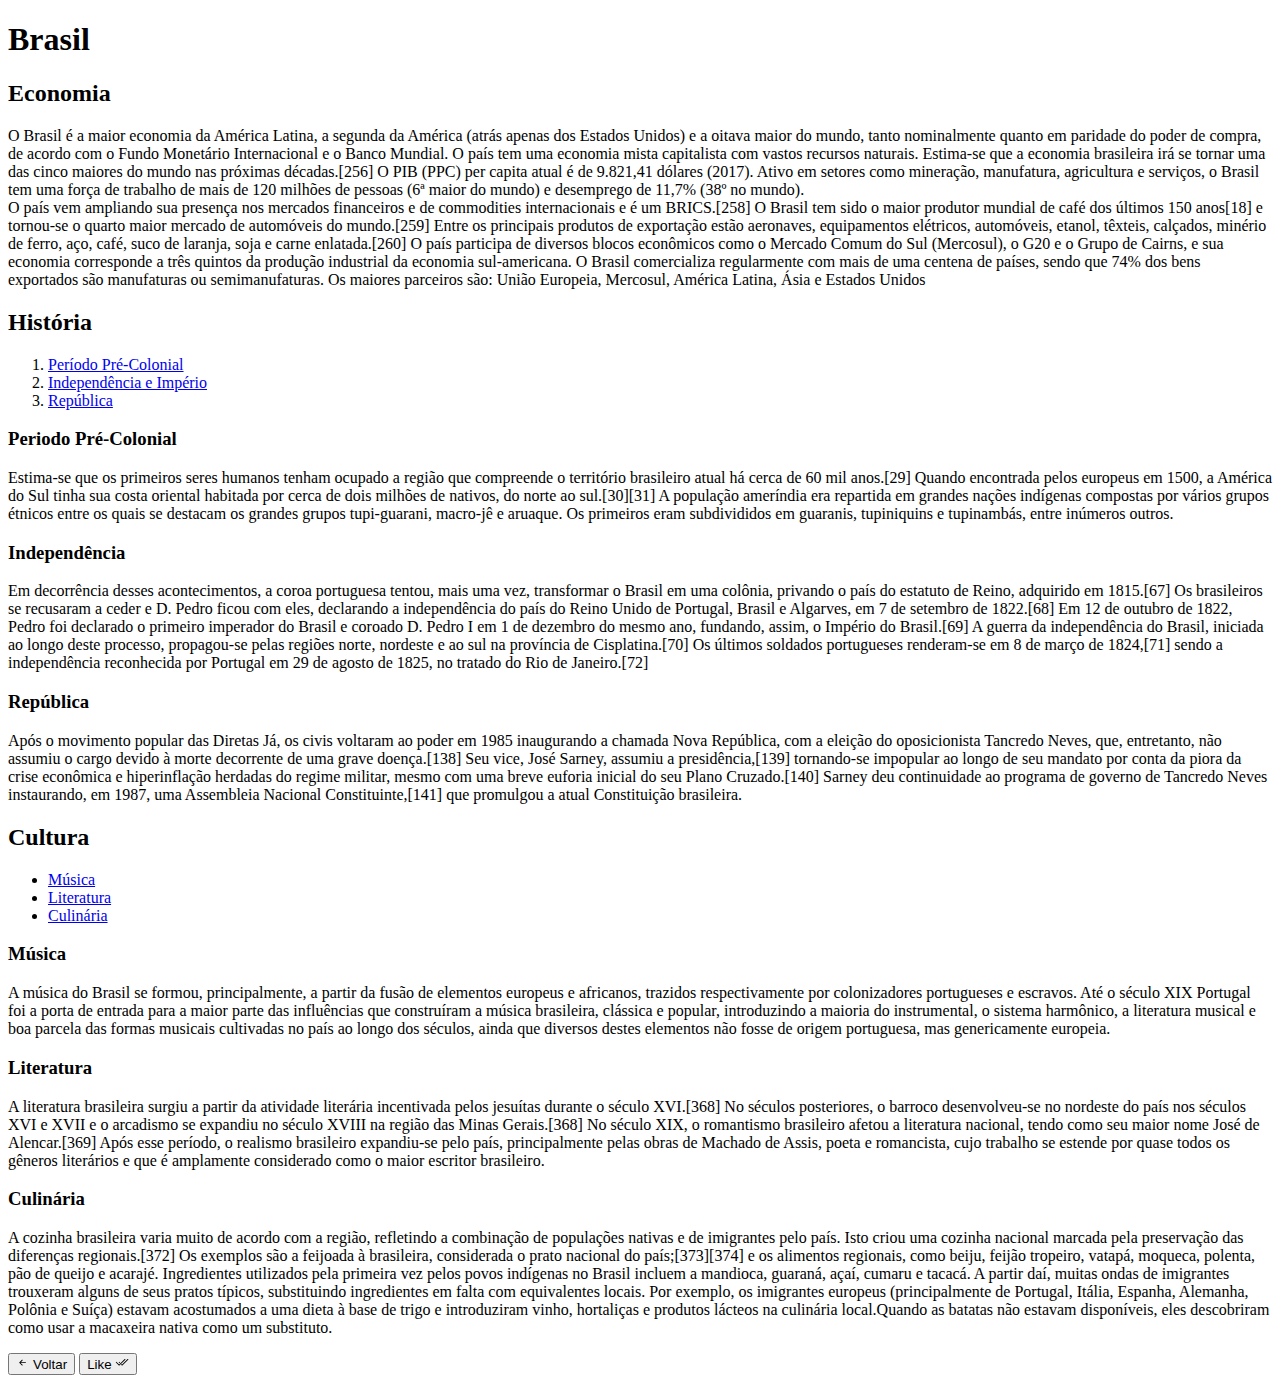
<file: brasil.html>
<!DOCTYPE html>
<html>
<head>
	<title>Brasil</title>
	<link rel="stylesheet" href="https://stackpath.bootstrapcdn.com/bootstrap/4.1.1/css/bootstrap.min.css" integrity="sha384-WskhaSGFgHYWDcbwN70/dfYBj47jz9qbsMId/iRN3ewGhXQFZCSftd1LZCfmhktB" crossorigin="anonymous">
</head>
<body>

	<div>
		<h1>Brasil</h1>
	</div>
	<div class="row">
		<div class="col-lg-4 col-sm-6">
			<h2>Economia</h2>
			<p>O Brasil é a maior economia da América Latina, a segunda da América (atrás apenas dos Estados Unidos) e a oitava maior do mundo, tanto nominalmente quanto em paridade do poder de compra, de acordo com o Fundo Monetário Internacional e o Banco Mundial. O país tem uma economia mista capitalista com vastos recursos naturais. Estima-se que a economia brasileira irá se tornar uma das cinco maiores do mundo nas próximas décadas.[256] O PIB (PPC) per capita atual é de 9.821,41 dólares (2017). Ativo em setores como mineração, manufatura, agricultura e serviços, o Brasil tem uma força de trabalho de mais de 120 milhões de pessoas (6ª maior do mundo) e desemprego de 11,7% (38º no mundo).<br>
			O país vem ampliando sua presença nos mercados financeiros e de commodities internacionais e é um BRICS.[258] O Brasil tem sido o maior produtor mundial de café dos últimos 150 anos[18] e tornou-se o quarto maior mercado de automóveis do mundo.[259] Entre os principais produtos de exportação estão aeronaves, equipamentos elétricos, automóveis, etanol, têxteis, calçados, minério de ferro, aço, café, suco de laranja, soja e carne enlatada.[260] O país participa de diversos blocos econômicos como o Mercado Comum do Sul (Mercosul), o G20 e o Grupo de Cairns, e sua economia corresponde a três quintos da produção industrial da economia sul-americana. O Brasil comercializa regularmente com mais de uma centena de países, sendo que 74% dos bens exportados são manufaturas ou semimanufaturas. Os maiores parceiros são: União Europeia, Mercosul, América Latina, Ásia e Estados Unidos</p>
		</div>
		<div class="col-lg-4 col-sm-6">
			<h2>História</h2>
			<ol>
				<li><a href="#periodoColonia">Período Pré-Colonial</a></li>
				<li><a href="#Independência"> Independência e Império</a></li>
				<li><a href="#republica"> República</a></li>
			</ol>
			<h3>Periodo Pré-Colonial</h3>
			<p id="periodoColonia">
				Estima-se que os primeiros seres humanos tenham ocupado a região que compreende o território brasileiro atual há cerca de 60 mil anos.[29] Quando encontrada pelos europeus em 1500, a América do Sul tinha sua costa oriental habitada por cerca de dois milhões de nativos, do norte ao sul.[30][31]

				A população ameríndia era repartida em grandes nações indígenas compostas por vários grupos étnicos entre os quais se destacam os grandes grupos tupi-guarani, macro-jê e aruaque. Os primeiros eram subdivididos em guaranis, tupiniquins e tupinambás, entre inúmeros outros.
			</p>
			<h3>Independência</h3>
			<p id="Independência">
				Em decorrência desses acontecimentos, a coroa portuguesa tentou, mais uma vez, transformar o Brasil em uma colônia, privando o país do estatuto de Reino, adquirido em 1815.[67] Os brasileiros se recusaram a ceder e D. Pedro ficou com eles, declarando a independência do país do Reino Unido de Portugal, Brasil e Algarves, em 7 de setembro de 1822.[68] Em 12 de outubro de 1822, Pedro foi declarado o primeiro imperador do Brasil e coroado D. Pedro I em 1 de dezembro do mesmo ano, fundando, assim, o Império do Brasil.[69]

				A guerra da independência do Brasil, iniciada ao longo deste processo, propagou-se pelas regiões norte, nordeste e ao sul na província de Cisplatina.[70] Os últimos soldados portugueses renderam-se em 8 de março de 1824,[71] sendo a independência reconhecida por Portugal em 29 de agosto de 1825, no tratado do Rio de Janeiro.[72]
			</p>
			<h3>República</h3>
			<p id="republica">
				Após o movimento popular das Diretas Já, os civis voltaram ao poder em 1985 inaugurando a chamada Nova República, com a eleição do oposicionista Tancredo Neves, que, entretanto, não assumiu o cargo devido à morte decorrente de uma grave doença.[138]

				Seu vice, José Sarney, assumiu a presidência,[139] tornando-se impopular ao longo de seu mandato por conta da piora da crise econômica e hiperinflação herdadas do regime militar, mesmo com uma breve euforia inicial do seu Plano Cruzado.[140] Sarney deu continuidade ao programa de governo de Tancredo Neves instaurando, em 1987, uma Assembleia Nacional Constituinte,[141] que promulgou a atual Constituição brasileira.
			</p>
		</div>
		<div class="col-lg-4 col-sm-6">
			<h2>Cultura</h2>
			<ul>
				<li><a href="#musica">Música</a></li>
				<li><a href="#literatura">Literatura</a></li>
				<li><a href="#culinaria">Culinária</a></li>
			</ul>
			<h3>Música</h3>
			<p id="musica"> 
				A música do Brasil se formou, principalmente, a partir da fusão de elementos europeus e africanos, trazidos respectivamente por colonizadores portugueses e escravos. Até o século XIX Portugal foi a porta de entrada para a maior parte das influências que construíram a música brasileira, clássica e popular, introduzindo a maioria do instrumental, o sistema harmônico, a literatura musical e boa parcela das formas musicais cultivadas no país ao longo dos séculos, ainda que diversos destes elementos não fosse de origem portuguesa, mas genericamente europeia.</p>
			<h3>Literatura</h3>
			<p id="literatura">
				A literatura brasileira surgiu a partir da atividade literária incentivada pelos jesuítas durante o século XVI.[368] No séculos posteriores, o barroco desenvolveu-se no nordeste do país nos séculos XVI e XVII e o arcadismo se expandiu no século XVIII na região das Minas Gerais.[368]

				No século XIX, o romantismo brasileiro afetou a literatura nacional, tendo como seu maior nome José de Alencar.[369] Após esse período, o realismo brasileiro expandiu-se pelo país, principalmente pelas obras de Machado de Assis, poeta e romancista, cujo trabalho se estende por quase todos os gêneros literários e que é amplamente considerado como o maior escritor brasileiro.</p>
			<h3>Culinária</h3>
			<p id="culinaria">
				A cozinha brasileira varia muito de acordo com a região, refletindo a combinação de populações nativas e de imigrantes pelo país. Isto criou uma cozinha nacional marcada pela preservação das diferenças regionais.[372] Os exemplos são a feijoada à brasileira, considerada o prato nacional do país;[373][374] e os alimentos regionais, como beiju, feijão tropeiro, vatapá, moqueca, polenta, pão de queijo e acarajé.

				Ingredientes utilizados pela primeira vez pelos povos indígenas no Brasil incluem a mandioca, guaraná, açaí, cumaru e tacacá. A partir daí, muitas ondas de imigrantes trouxeram alguns de seus pratos típicos, substituindo ingredientes em falta com equivalentes locais. Por exemplo, os imigrantes europeus (principalmente de Portugal, Itália, Espanha, Alemanha, Polônia e Suíça) estavam acostumados a uma dieta à base de trigo e introduziram vinho, hortaliças e produtos lácteos na culinária local.Quando as batatas não estavam disponíveis, eles descobriram como usar a macaxeira nativa como um substituto.
			</p>
		</div>
	</div>
	<a href="index.html"><button type="button" class="btn btn-primary"><svg class="bi bi-arrow-left-short" width="1em" height="1em" viewBox="0 0 16 16" fill="currentColor" xmlns="http://www.w3.org/2000/svg">
  <path fill-rule="evenodd" d="M7.854 4.646a.5.5 0 010 .708L5.207 8l2.647 2.646a.5.5 0 01-.708.708l-3-3a.5.5 0 010-.708l3-3a.5.5 0 01.708 0z" clip-rule="evenodd"/>
  <path fill-rule="evenodd" d="M4.5 8a.5.5 0 01.5-.5h6.5a.5.5 0 010 1H5a.5.5 0 01-.5-.5z" clip-rule="evenodd"/>
</svg>  Voltar </button></a>

	<button type="button" class="btn btn-success">Like  <svg class="bi bi-check-all" width="1em" height="1em" viewBox="0 0 16 16" fill="currentColor" xmlns="http://www.w3.org/2000/svg">
  <path fill-rule="evenodd" d="M12.354 3.646a.5.5 0 010 .708l-7 7a.5.5 0 01-.708 0l-3.5-3.5a.5.5 0 11.708-.708L5 10.293l6.646-6.647a.5.5 0 01.708 0z" clip-rule="evenodd"/>
  <path d="M6.25 8.043l-.896-.897a.5.5 0 10-.708.708l.897.896.707-.707zm1 2.414l.896.897a.5.5 0 00.708 0l7-7a.5.5 0 00-.708-.708L8.5 10.293l-.543-.543-.707.707z"/>
</svg></button>
</body>
</html>
</file>
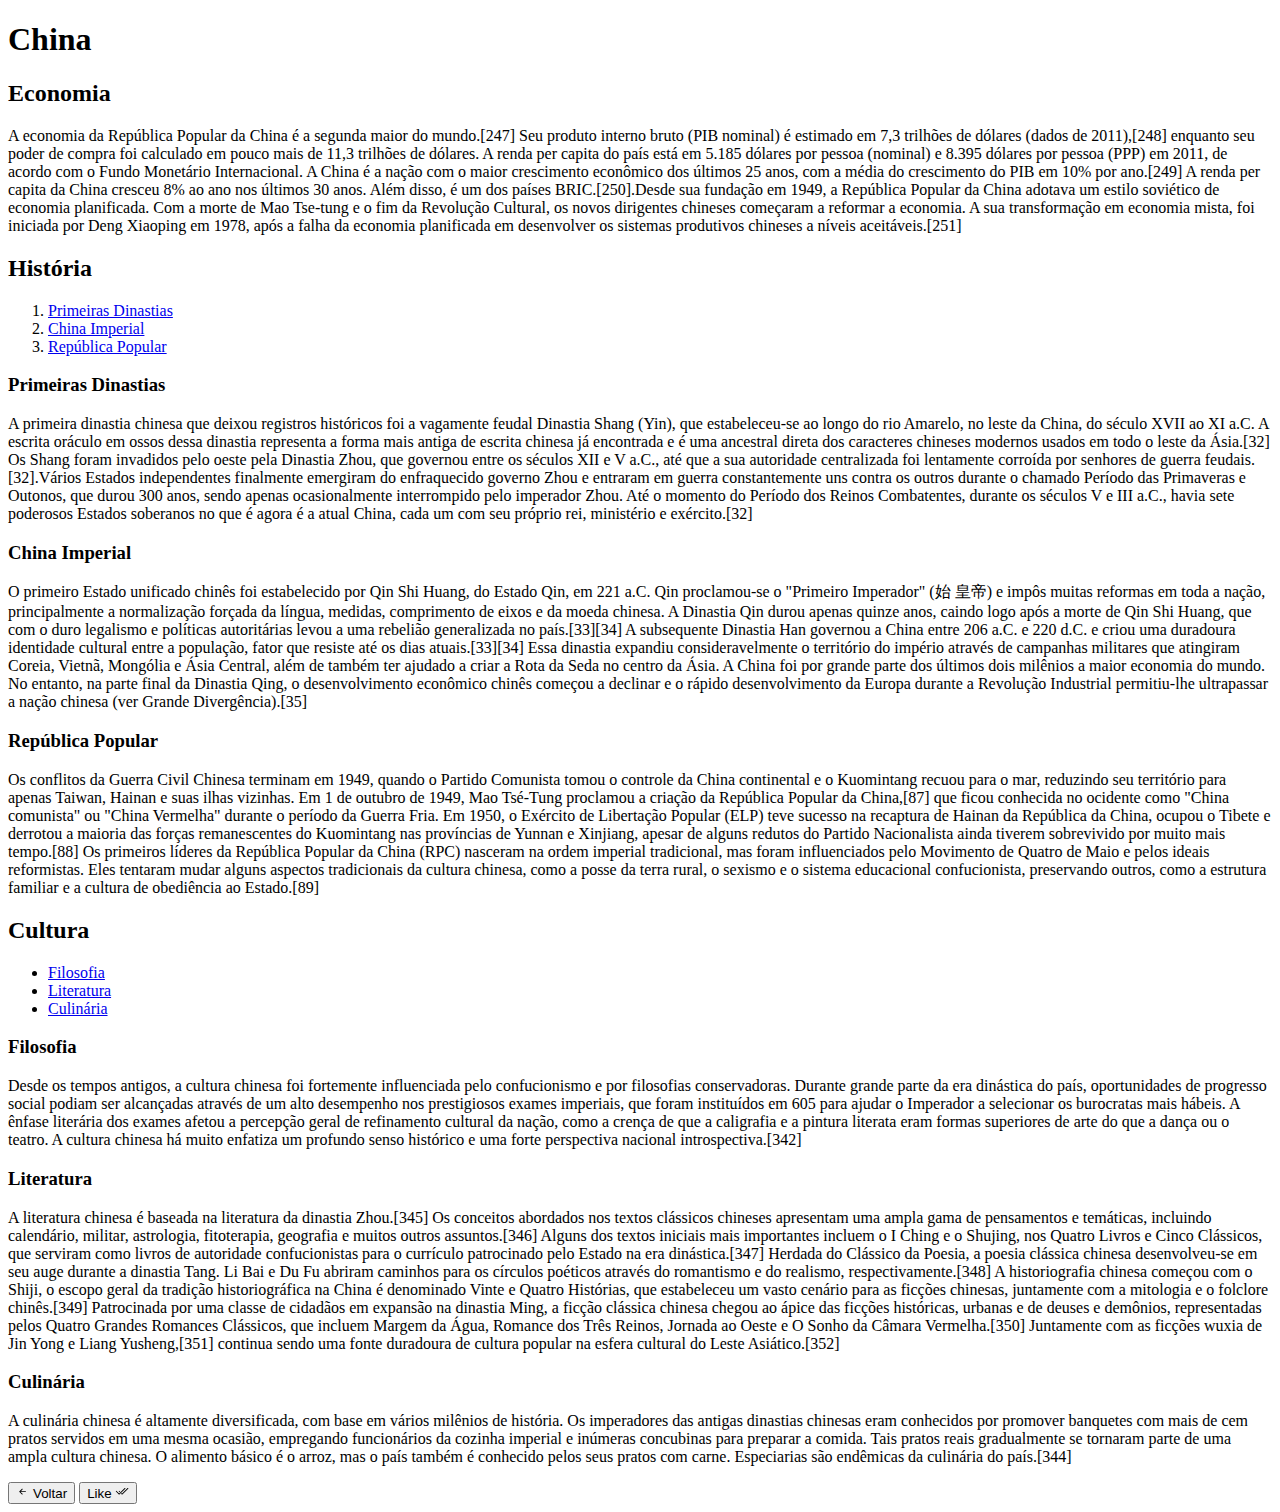
<file: china.html>
<!DOCTYPE html>
<html>
<head>
	<title>China</title>
	<link rel="stylesheet" href="https://stackpath.bootstrapcdn.com/bootstrap/4.1.1/css/bootstrap.min.css" integrity="sha384-WskhaSGFgHYWDcbwN70/dfYBj47jz9qbsMId/iRN3ewGhXQFZCSftd1LZCfmhktB" crossorigin="anonymous">
</head>
<body>

	<div>
		<h1>China</h1>
	</div>
	<div class="row">
		<div class="col-lg-4 col-sm-6">
			<h2>Economia</h2>
			<p>A economia da República Popular da China é a segunda maior do mundo.[247] Seu produto interno bruto (PIB nominal) é estimado em 7,3 trilhões de dólares (dados de 2011),[248] enquanto seu poder de compra foi calculado em pouco mais de 11,3 trilhões de dólares. A renda per capita do país está em 5.185 dólares por pessoa (nominal) e 8.395 dólares por pessoa (PPP) em 2011, de acordo com o Fundo Monetário Internacional. A China é a nação com o maior crescimento econômico dos últimos 25 anos, com a média do crescimento do PIB em 10% por ano.[249] A renda per capita da China cresceu 8% ao ano nos últimos 30 anos. Além disso, é um dos países BRIC.[250].Desde sua fundação em 1949, a República Popular da China adotava um estilo soviético de economia planificada. Com a morte de Mao Tse-tung e o fim da Revolução Cultural, os novos dirigentes chineses começaram a reformar a economia. A sua transformação em economia mista, foi iniciada por Deng Xiaoping em 1978, após a falha da economia planificada em desenvolver os sistemas produtivos chineses a níveis aceitáveis.[251]</p>
		</div>
		<div class="col-lg-4 col-sm-6">
			<h2>História</h2>
			<ol>
				<li><a href="#periodoColonia">Primeiras Dinastias</a></li>
				<li><a href="#Independência">China Imperial</a></li>
				<li><a href="#republica"> República Popular</a></li>
			</ol>
			<h3>Primeiras Dinastias</h3>
			<p id="periodoColonia">
				A primeira dinastia chinesa que deixou registros históricos foi a vagamente feudal Dinastia Shang (Yin), que estabeleceu-se ao longo do rio Amarelo, no leste da China, do século XVII ao XI a.C. A escrita oráculo em ossos dessa dinastia representa a forma mais antiga de escrita chinesa já encontrada e é uma ancestral direta dos caracteres chineses modernos usados em todo o leste da Ásia.[32]

				Os Shang foram invadidos pelo oeste pela Dinastia Zhou, que governou entre os séculos XII e V a.C., até que a sua autoridade centralizada foi lentamente corroída por senhores de guerra feudais.[32].Vários Estados independentes finalmente emergiram do enfraquecido governo Zhou e entraram em guerra constantemente uns contra os outros durante o chamado Período das Primaveras e Outonos, que durou 300 anos, sendo apenas ocasionalmente interrompido pelo imperador Zhou. Até o momento do Período dos Reinos Combatentes, durante os séculos V e III a.C., havia sete poderosos Estados soberanos no que é agora é a atual China, cada um com seu próprio rei, ministério e exército.[32]


			</p>
			<h3>China Imperial</h3>
			<p id="Independência">
				O primeiro Estado unificado chinês foi estabelecido por Qin Shi Huang, do Estado Qin, em 221 a.C. Qin proclamou-se o "Primeiro Imperador" (始 皇帝) e impôs muitas reformas em toda a nação, principalmente a normalização forçada da língua, medidas, comprimento de eixos e da moeda chinesa. A Dinastia Qin durou apenas quinze anos, caindo logo após a morte de Qin Shi Huang, que com o duro legalismo e políticas autoritárias levou a uma rebelião generalizada no país.[33][34]

				A subsequente Dinastia Han governou a China entre 206 a.C. e 220 d.C. e criou uma duradoura identidade cultural entre a população, fator que resiste até os dias atuais.[33][34] Essa dinastia expandiu consideravelmente o território do império através de campanhas militares que atingiram Coreia, Vietnã, Mongólia e Ásia Central, além de também ter ajudado a criar a Rota da Seda no centro da Ásia. A China foi por grande parte dos últimos dois milênios a maior economia do mundo. No entanto, na parte final da Dinastia Qing, o desenvolvimento econômico chinês começou a declinar e o rápido desenvolvimento da Europa durante a Revolução Industrial permitiu-lhe ultrapassar a nação chinesa (ver Grande Divergência).[35]
			</p>
			<h3>República Popular</h3>
			<p id="republica">
				Os conflitos da Guerra Civil Chinesa terminam em 1949, quando o Partido Comunista tomou o controle da China continental e o Kuomintang recuou para o mar, reduzindo seu território para apenas Taiwan, Hainan e suas ilhas vizinhas. Em 1 de outubro de 1949, Mao Tsé-Tung proclamou a criação da República Popular da China,[87] que ficou conhecida no ocidente como "China comunista" ou "China Vermelha" durante o período da Guerra Fria. Em 1950, o Exército de Libertação Popular (ELP) teve sucesso na recaptura de Hainan da República da China, ocupou o Tibete e derrotou a maioria das forças remanescentes do Kuomintang nas províncias de Yunnan e Xinjiang, apesar de alguns redutos do Partido Nacionalista ainda tiverem sobrevivido por muito mais tempo.[88]

				Os primeiros líderes da República Popular da China (RPC) nasceram na ordem imperial tradicional, mas foram influenciados pelo Movimento de Quatro de Maio e pelos ideais reformistas. Eles tentaram mudar alguns aspectos tradicionais da cultura chinesa, como a posse da terra rural, o sexismo e o sistema educacional confucionista, preservando outros, como a estrutura familiar e a cultura de obediência ao Estado.[89]
			</p>
		</div>
		<div class="col-lg-4 col-sm-6">
			<h2>Cultura</h2>
			<ul>
				<li><a href="#filosofia">Filosofia</a></li>
				<li><a href="#literatura">Literatura</a></li>
				<li><a href="#culinaria">Culinária</a></li>
			</ul>
			<h3>Filosofia</h3>
			<p id="filosofia"> 
				Desde os tempos antigos, a cultura chinesa foi fortemente influenciada pelo confucionismo e por filosofias conservadoras. Durante grande parte da era dinástica do país, oportunidades de progresso social podiam ser alcançadas através de um alto desempenho nos prestigiosos exames imperiais, que foram instituídos em 605 para ajudar o Imperador a selecionar os burocratas mais hábeis. A ênfase literária dos exames afetou a percepção geral de refinamento cultural da nação, como a crença de que a caligrafia e a pintura literata eram formas superiores de arte do que a dança ou o teatro. A cultura chinesa há muito enfatiza um profundo senso histórico e uma forte perspectiva nacional introspectiva.[342]
			</p>
			<h3>Literatura</h3>
			<p id="literatura">
				A literatura chinesa é baseada na literatura da dinastia Zhou.[345] Os conceitos abordados nos textos clássicos chineses apresentam uma ampla gama de pensamentos e temáticas, incluindo calendário, militar, astrologia, fitoterapia, geografia e muitos outros assuntos.[346] Alguns dos textos iniciais mais importantes incluem o I Ching e o Shujing, nos Quatro Livros e Cinco Clássicos, que serviram como livros de autoridade confucionistas para o currículo patrocinado pelo Estado na era dinástica.[347] Herdada do Clássico da Poesia, a poesia clássica chinesa desenvolveu-se em seu auge durante a dinastia Tang. Li Bai e Du Fu abriram caminhos para os círculos poéticos através do romantismo e do realismo, respectivamente.[348] A historiografia chinesa começou com o Shiji, o escopo geral da tradição historiográfica na China é denominado Vinte e Quatro Histórias, que estabeleceu um vasto cenário para as ficções chinesas, juntamente com a mitologia e o folclore chinês.[349] Patrocinada por uma classe de cidadãos em expansão na dinastia Ming, a ficção clássica chinesa chegou ao ápice das ficções históricas, urbanas e de deuses e demônios, representadas pelos Quatro Grandes Romances Clássicos, que incluem Margem da Água, Romance dos Três Reinos, Jornada ao Oeste e O Sonho da Câmara Vermelha.[350] Juntamente com as ficções wuxia de Jin Yong e Liang Yusheng,[351] continua sendo uma fonte duradoura de cultura popular na esfera cultural do Leste Asiático.[352]


			</p>
			<h3>Culinária</h3>
			<p id="culinaria">
			A culinária chinesa é altamente diversificada, com base em vários milênios de história. Os imperadores das antigas dinastias chinesas eram conhecidos por promover banquetes com mais de cem pratos servidos em uma mesma ocasião, empregando funcionários da cozinha imperial e inúmeras concubinas para preparar a comida. Tais pratos reais gradualmente se tornaram parte de uma ampla cultura chinesa. O alimento básico é o arroz, mas o país também é conhecido pelos seus pratos com carne. Especiarias são endêmicas da culinária do país.[344]
			</p>
		</div>
	</div>
	<a href="index.html"><button type="button" class="btn btn-primary"><svg class="bi bi-arrow-left-short" width="1em" height="1em" viewBox="0 0 16 16" fill="currentColor" xmlns="http://www.w3.org/2000/svg">
  <path fill-rule="evenodd" d="M7.854 4.646a.5.5 0 010 .708L5.207 8l2.647 2.646a.5.5 0 01-.708.708l-3-3a.5.5 0 010-.708l3-3a.5.5 0 01.708 0z" clip-rule="evenodd"/>
  <path fill-rule="evenodd" d="M4.5 8a.5.5 0 01.5-.5h6.5a.5.5 0 010 1H5a.5.5 0 01-.5-.5z" clip-rule="evenodd"/>
</svg>  Voltar </button></a>

	<button type="button" class="btn btn-success">Like  <svg class="bi bi-check-all" width="1em" height="1em" viewBox="0 0 16 16" fill="currentColor" xmlns="http://www.w3.org/2000/svg">
  <path fill-rule="evenodd" d="M12.354 3.646a.5.5 0 010 .708l-7 7a.5.5 0 01-.708 0l-3.5-3.5a.5.5 0 11.708-.708L5 10.293l6.646-6.647a.5.5 0 01.708 0z" clip-rule="evenodd"/>
  <path d="M6.25 8.043l-.896-.897a.5.5 0 10-.708.708l.897.896.707-.707zm1 2.414l.896.897a.5.5 0 00.708 0l7-7a.5.5 0 00-.708-.708L8.5 10.293l-.543-.543-.707.707z"/>
</svg></button>
</body>
</html>
</file>
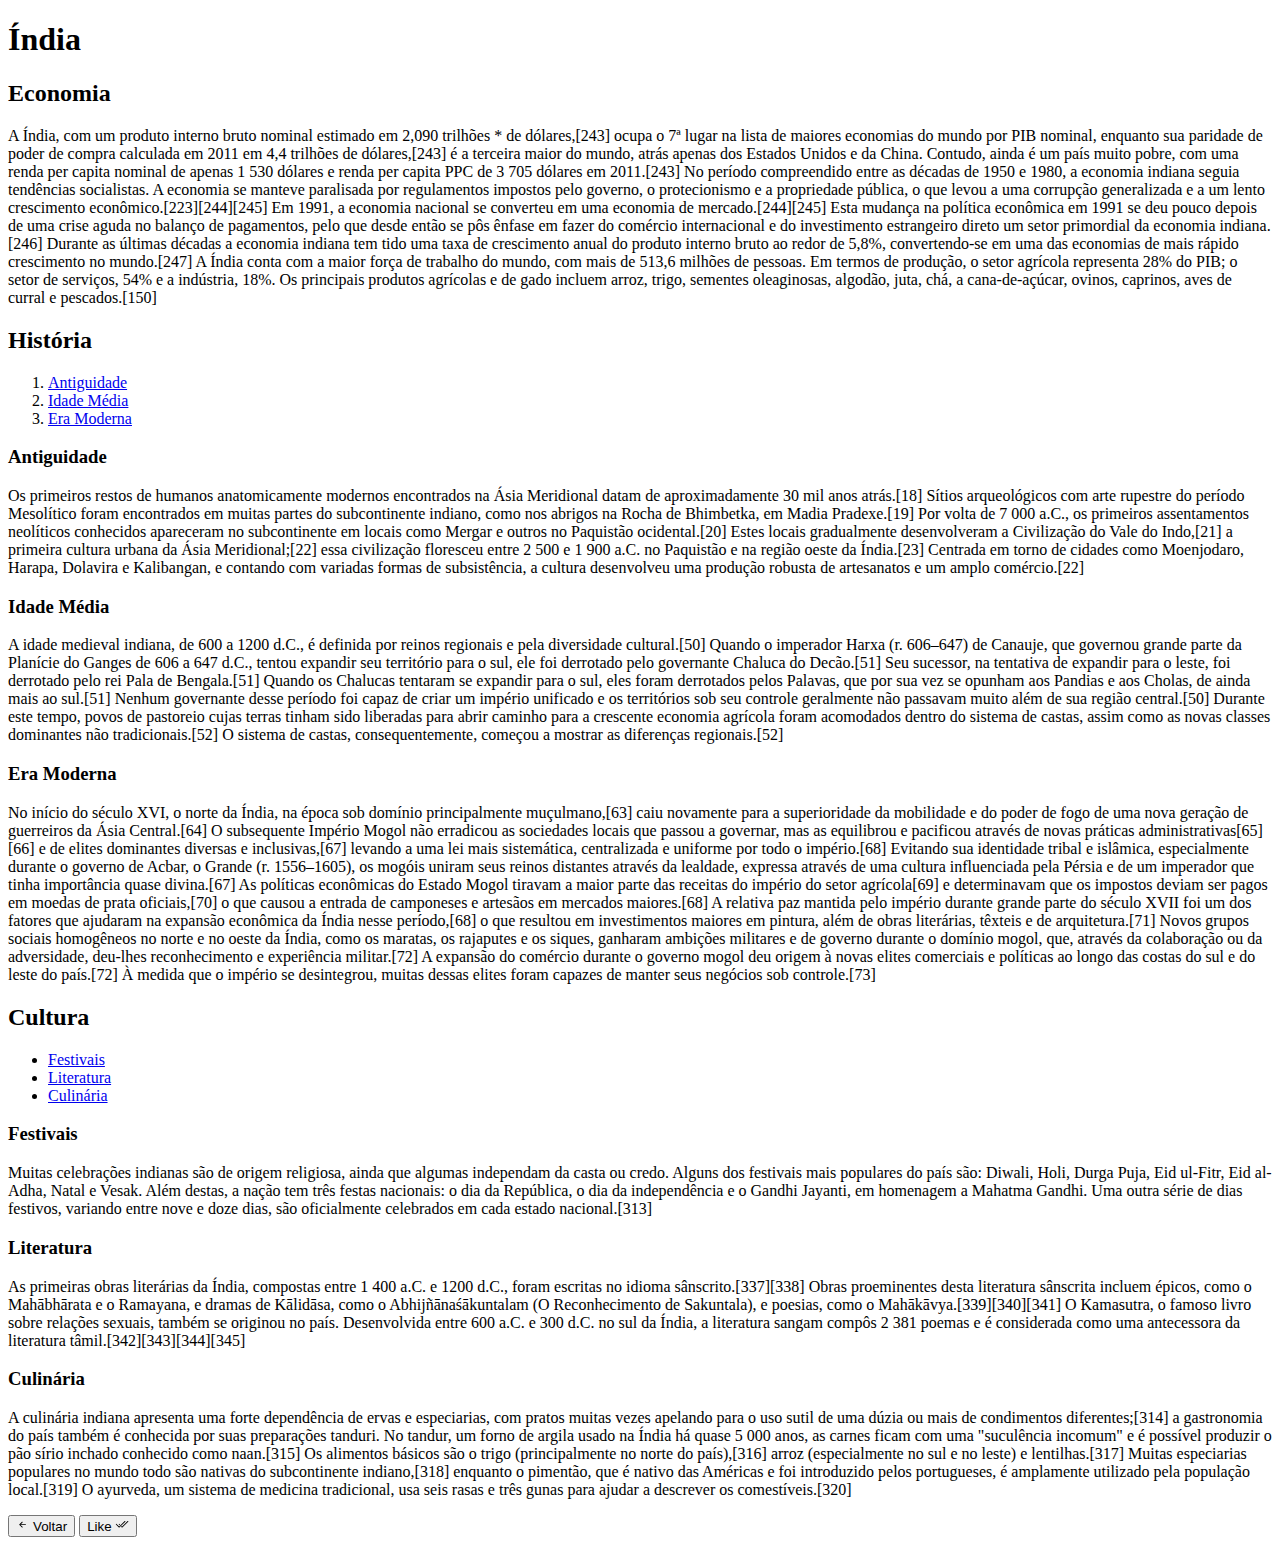
<file: india.html>
<!DOCTYPE html>
<html>
<head>
	<title>Índia</title>
	<link rel="stylesheet" href="https://stackpath.bootstrapcdn.com/bootstrap/4.1.1/css/bootstrap.min.css" integrity="sha384-WskhaSGFgHYWDcbwN70/dfYBj47jz9qbsMId/iRN3ewGhXQFZCSftd1LZCfmhktB" crossorigin="anonymous">
</head>
<body>

	<div>
		<h1>Índia</h1>
	</div>
	<div class="row">
		<div class="col-lg-4 col-sm-6">
			<h2>Economia</h2>
			<p>
				A Índia, com um produto interno bruto nominal estimado em 2,090 trilhões * de dólares,[243] ocupa o 7ª lugar na lista de maiores economias do mundo por PIB nominal, enquanto sua paridade de poder de compra calculada em 2011 em 4,4 trilhões de dólares,[243] é a terceira maior do mundo, atrás apenas dos Estados Unidos e da China. Contudo, ainda é um país muito pobre, com uma renda per capita nominal de apenas 1 530 dólares e renda per capita PPC de 3 705 dólares em 2011.[243]

				No período compreendido entre as décadas de 1950 e 1980, a economia indiana seguia tendências socialistas. A economia se manteve paralisada por regulamentos impostos pelo governo, o protecionismo e a propriedade pública, o que levou a uma corrupção generalizada e a um lento crescimento econômico.[223][244][245] Em 1991, a economia nacional se converteu em uma economia de mercado.[244][245] Esta mudança na política econômica em 1991 se deu pouco depois de uma crise aguda no balanço de pagamentos, pelo que desde então se pôs ênfase em fazer do comércio internacional e do investimento estrangeiro direto um setor primordial da economia indiana.[246]

				Durante as últimas décadas a economia indiana tem tido uma taxa de crescimento anual do produto interno bruto ao redor de 5,8%, convertendo-se em uma das economias de mais rápido crescimento no mundo.[247] A Índia conta com a maior força de trabalho do mundo, com mais de 513,6 milhões de pessoas. Em termos de produção, o setor agrícola representa 28% do PIB; o setor de serviços, 54% e a indústria, 18%. Os principais produtos agrícolas e de gado incluem arroz, trigo, sementes oleaginosas, algodão, juta, chá, a cana-de-açúcar, ovinos, caprinos, aves de curral e pescados.[150]
			</p>
		</div>
		<div class="col-lg-4 col-sm-6">
			<h2>História</h2>
			<ol>
				<li><a href="#Antiguidade">Antiguidade</a></li>
				<li><a href="#IdadeMédia">Idade Média</a></li>
				<li><a href="#EraModerna">Era Moderna</a></li>
			</ol>
			<h3>Antiguidade</h3>
			<p id="Antiguidade">
				Os primeiros restos de humanos anatomicamente modernos encontrados na Ásia Meridional datam de aproximadamente 30 mil anos atrás.[18] Sítios arqueológicos com arte rupestre do período Mesolítico foram encontrados em muitas partes do subcontinente indiano, como nos abrigos na Rocha de Bhimbetka, em Madia Pradexe.[19] Por volta de 7 000 a.C., os primeiros assentamentos neolíticos conhecidos apareceram no subcontinente em locais como Mergar e outros no Paquistão ocidental.[20] Estes locais gradualmente desenvolveram a Civilização do Vale do Indo,[21] a primeira cultura urbana da Ásia Meridional;[22] essa civilização floresceu entre 2 500 e 1 900 a.C. no Paquistão e na região oeste da Índia.[23] Centrada em torno de cidades como Moenjodaro, Harapa, Dolavira e Kalibangan, e contando com variadas formas de subsistência, a cultura desenvolveu uma produção robusta de artesanatos e um amplo comércio.[22]
			</p>
			<h3>Idade Média</h3>
			<p id="IdadeMédia">
				A idade medieval indiana, de 600 a 1200 d.C., é definida por reinos regionais e pela diversidade cultural.[50] Quando o imperador Harxa (r. 606–647) de Canauje, que governou grande parte da Planície do Ganges de 606 a 647 d.C., tentou expandir seu território para o sul, ele foi derrotado pelo governante Chaluca do Decão.[51] Seu sucessor, na tentativa de expandir para o leste, foi derrotado pelo rei Pala de Bengala.[51] Quando os Chalucas tentaram se expandir para o sul, eles foram derrotados pelos Palavas, que por sua vez se opunham aos Pandias e aos Cholas, de ainda mais ao sul.[51] Nenhum governante desse período foi capaz de criar um império unificado e os territórios sob seu controle geralmente não passavam muito além de sua região central.[50] Durante este tempo, povos de pastoreio cujas terras tinham sido liberadas para abrir caminho para a crescente economia agrícola foram acomodados dentro do sistema de castas, assim como as novas classes dominantes não tradicionais.[52] O sistema de castas, consequentemente, começou a mostrar as diferenças regionais.[52]
				</p>
			<h3>Era Moderna</h3>
			<p id="EraModerna">
				No início do século XVI, o norte da Índia, na época sob domínio principalmente muçulmano,[63] caiu novamente para a superioridade da mobilidade e do poder de fogo de uma nova geração de guerreiros da Ásia Central.[64] O subsequente Império Mogol não erradicou as sociedades locais que passou a governar, mas as equilibrou e pacificou através de novas práticas administrativas[65][66] e de elites dominantes diversas e inclusivas,[67] levando a uma lei mais sistemática, centralizada e uniforme por todo o império.[68] Evitando sua identidade tribal e islâmica, especialmente durante o governo de Acbar, o Grande (r. 1556–1605), os mogóis uniram seus reinos distantes através da lealdade, expressa através de uma cultura influenciada pela Pérsia e de um imperador que tinha importância quase divina.[67] As políticas econômicas do Estado Mogol tiravam a maior parte das receitas do império do setor agrícola[69] e determinavam que os impostos deviam ser pagos em moedas de prata oficiais,[70] o que causou a entrada de camponeses e artesãos em mercados maiores.[68] A relativa paz mantida pelo império durante grande parte do século XVII foi um dos fatores que ajudaram na expansão econômica da Índia nesse período,[68] o que resultou em investimentos maiores em pintura, além de obras literárias, têxteis e de arquitetura.[71] Novos grupos sociais homogêneos no norte e no oeste da Índia, como os maratas, os rajaputes e os siques, ganharam ambições militares e de governo durante o domínio mogol, que, através da colaboração ou da adversidade, deu-lhes reconhecimento e experiência militar.[72] A expansão do comércio durante o governo mogol deu origem à novas elites comerciais e políticas ao longo das costas do sul e do leste do país.[72] À medida que o império se desintegrou, muitas dessas elites foram capazes de manter seus negócios sob controle.[73]</p>
		</div>
		<div class="col-lg-4 col-sm-6">
			<h2>Cultura</h2>
			<ul>
				<li><a href="#Festivais">Festivais</a></li>
				<li><a href="#literatura">Literatura</a></li>
				<li><a href="#culinaria">Culinária</a></li>
			</ul>
			<h3>Festivais</h3>
			<p id="Festivais"> 
				Muitas celebrações indianas são de origem religiosa, ainda que algumas independam da casta ou credo. Alguns dos festivais mais populares do país são: Diwali, Holi, Durga Puja, Eid ul-Fitr, Eid al-Adha, Natal e Vesak. Além destas, a nação tem três festas nacionais: o dia da República, o dia da independência e o Gandhi Jayanti, em homenagem a Mahatma Gandhi. Uma outra série de dias festivos, variando entre nove e doze dias, são oficialmente celebrados em cada estado nacional.[313]</p>
			<h3>Literatura</h3>
			<p id="literatura">
				As primeiras obras literárias da Índia, compostas entre 1 400 a.C. e 1200 d.C., foram escritas no idioma sânscrito.[337][338] Obras proeminentes desta literatura sânscrita incluem épicos, como o Mahābhārata e o Ramayana, e dramas de Kālidāsa, como o Abhijñānaśākuntalam (O Reconhecimento de Sakuntala), e poesias, como o Mahākāvya.[339][340][341] O Kamasutra, o famoso livro sobre relações sexuais, também se originou no país. Desenvolvida entre 600 a.C. e 300 d.C. no sul da Índia, a literatura sangam compôs 2 381 poemas e é considerada como uma antecessora da literatura tâmil.[342][343][344][345]</p>
			<h3>Culinária</h3>
			<p id="culinaria">
				A culinária indiana apresenta uma forte dependência de ervas e especiarias, com pratos muitas vezes apelando para o uso sutil de uma dúzia ou mais de condimentos diferentes;[314] a gastronomia do país também é conhecida por suas preparações tanduri. No tandur, um forno de argila usado na Índia há quase 5 000 anos, as carnes ficam com uma "suculência incomum" e é possível produzir o pão sírio inchado conhecido como naan.[315] Os alimentos básicos são o trigo (principalmente no norte do país),[316] arroz (especialmente no sul e no leste) e lentilhas.[317] Muitas especiarias populares no mundo todo são nativas do subcontinente indiano,[318] enquanto o pimentão, que é nativo das Américas e foi introduzido pelos portugueses, é amplamente utilizado pela população local.[319] O ayurveda, um sistema de medicina tradicional, usa seis rasas e três gunas para ajudar a descrever os comestíveis.[320]
			</p>
		</div>
	</div>
	<a href="index.html"><button type="button" class="btn btn-primary"><svg class="bi bi-arrow-left-short" width="1em" height="1em" viewBox="0 0 16 16" fill="currentColor" xmlns="http://www.w3.org/2000/svg">
  <path fill-rule="evenodd" d="M7.854 4.646a.5.5 0 010 .708L5.207 8l2.647 2.646a.5.5 0 01-.708.708l-3-3a.5.5 0 010-.708l3-3a.5.5 0 01.708 0z" clip-rule="evenodd"/>
  <path fill-rule="evenodd" d="M4.5 8a.5.5 0 01.5-.5h6.5a.5.5 0 010 1H5a.5.5 0 01-.5-.5z" clip-rule="evenodd"/>
</svg>  Voltar </button></a>

	<button type="button" class="btn btn-success">Like  <svg class="bi bi-check-all" width="1em" height="1em" viewBox="0 0 16 16" fill="currentColor" xmlns="http://www.w3.org/2000/svg">
  <path fill-rule="evenodd" d="M12.354 3.646a.5.5 0 010 .708l-7 7a.5.5 0 01-.708 0l-3.5-3.5a.5.5 0 11.708-.708L5 10.293l6.646-6.647a.5.5 0 01.708 0z" clip-rule="evenodd"/>
  <path d="M6.25 8.043l-.896-.897a.5.5 0 10-.708.708l.897.896.707-.707zm1 2.414l.896.897a.5.5 0 00.708 0l7-7a.5.5 0 00-.708-.708L8.5 10.293l-.543-.543-.707.707z"/>
</svg></button>
</body>
</html>
</file>
